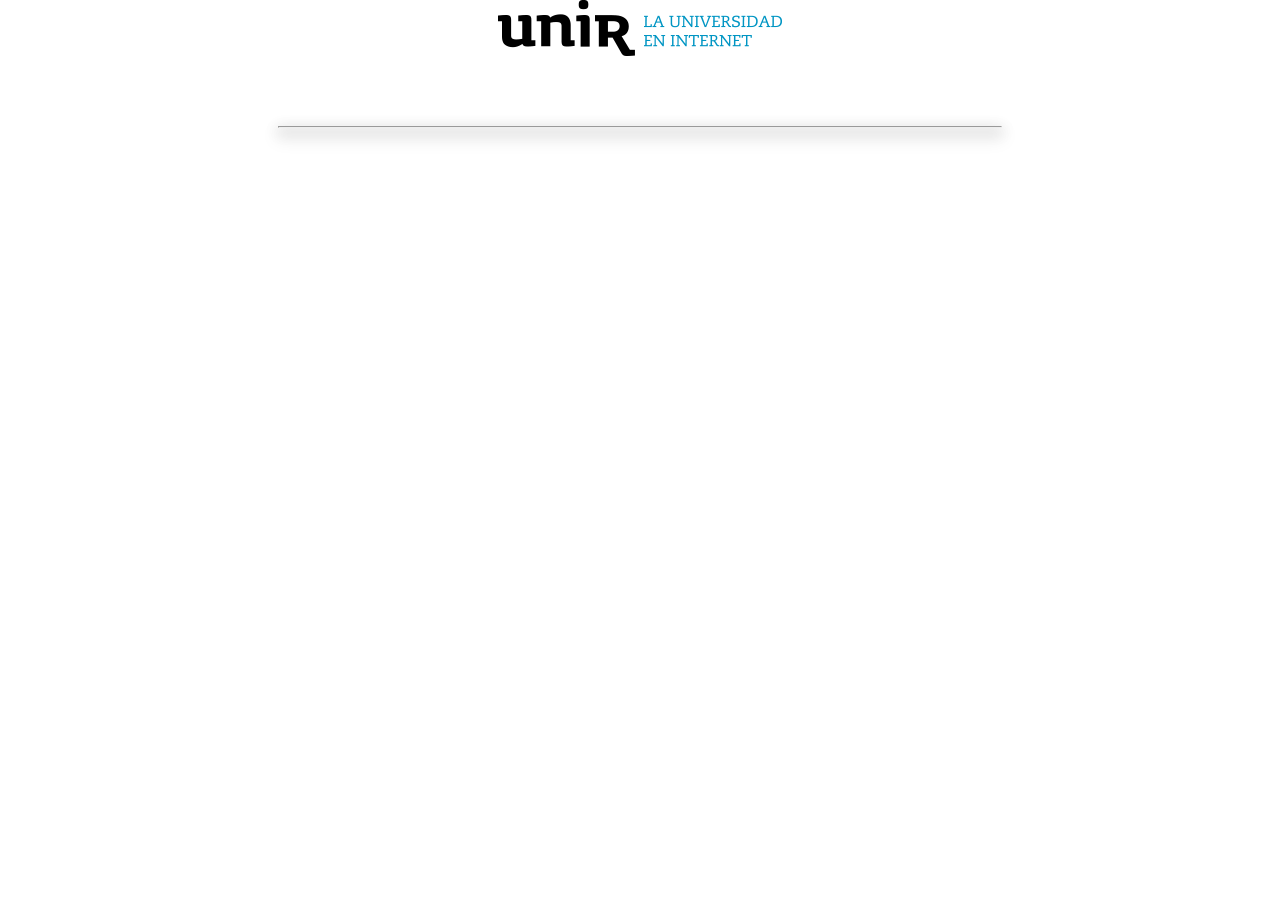
<file: Index.html>
<!DOCTYPE html>
<html>
  <head>
    <link href="https://fonts.googleapis.com/icon?family=Material+Icons" rel="stylesheet">
    <link href='https://fonts.googleapis.com/css?family=Lobster' rel='stylesheet' type='text/css'>
    <link href='https://fonts.googleapis.com/css?family=Rajdhani' rel='stylesheet' type='text/css'>
    <link rel="stylesheet" href="https://cdnjs.cloudflare.com/ajax/libs/materialize/1.0.0/css/materialize.min.css">
    <link rel="stylesheet" href="Css/Style.css">
    <meta name="viewport" content="width=device-width, initial-scale=1.0"/>
    <meta charset="UTF-8">
  </head>

  <body>
    <header>
        <div class="container"><a href="#" data-target="nav-mobile" class="top-nav sidenav-trigger waves-effect waves-light circle hide-on-large-only"><i class="material-icons">menu</i></a></div>
        <ul id="nav-mobile" class="sidenav sidenav-fixed backgroundlateral">
        </ul>
         
      </header>

      <main>     
         
        <div class="container">
            <div class="row center ">
                <div class="col s12 imgenCentro ">
                  <img class="responsive-img"  src="Images/logo.png">
                </div>
            </div>
          <div class="row center">
            <div class="col s12 m10 offset-m1">
              <h1 id="materia"></h1>
              <hr class="z-depth-3">
            </div>
            
            <div class="col s12 m8 offset-m2">
              <h4 id="nombreDocente"></h4>
            </div>
          </div>
          
          <br>

        </div>
       

      

    </main>
    <script
    src="https://code.jquery.com/jquery-3.5.1.min.js"
    integrity="sha256-9/aliU8dGd2tb6OSsuzixeV4y/faTqgFtohetphbbj0="
    crossorigin="anonymous"></script>
    <script src="https://cdnjs.cloudflare.com/ajax/libs/materialize/1.0.0/js/materialize.min.js"></script>
    <script src="https://d3js.org/d3.v5.min.js"></script>
    <script src="Scripts/variables.js"></script>
    <script src="Scripts/paginas.js"></script>
    <script src="Scripts/menu.js"></script>
    <script>
        var _nombreCurso ,_docente,_alumno;
        FncCargaVariables();
        FncCreaMenu('nav-mobile');
        FncInicioPagIndex();
        
        $(document).ready(function(){
            $('.materialboxed').materialbox();
            $('.collapsible').collapsible();
            $('.sidenav').sidenav();
        });
    </script>
  </body>
</html>
</file>
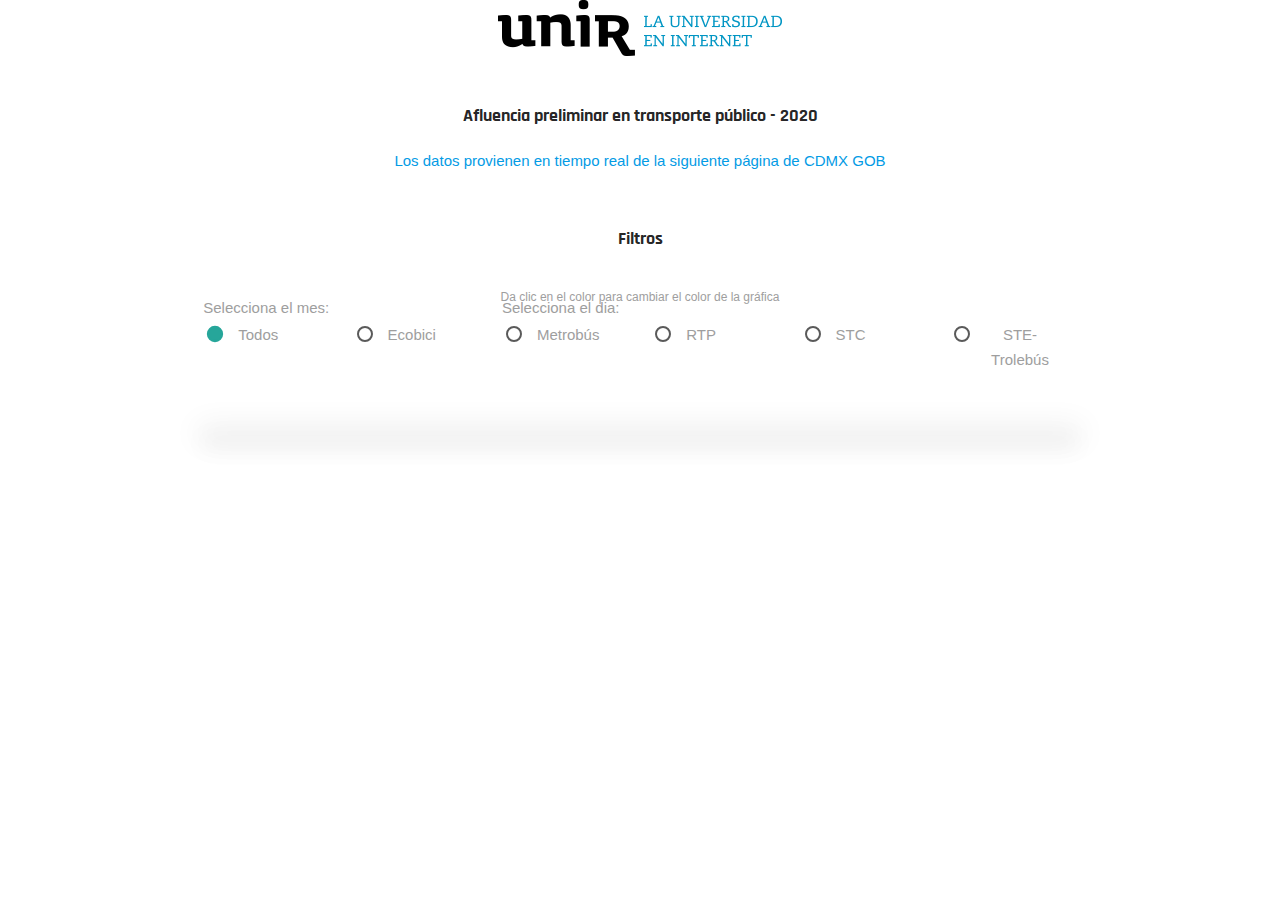
<file: Grafica2.html>
<!DOCTYPE html>
<html>
  <head>
    <link href="https://fonts.googleapis.com/icon?family=Material+Icons" rel="stylesheet">
    <link href='https://fonts.googleapis.com/css?family=Lobster' rel='stylesheet' type='text/css'>
    <link href='https://fonts.googleapis.com/css?family=Rajdhani' rel='stylesheet' type='text/css'>
    <link rel="stylesheet" href="https://cdnjs.cloudflare.com/ajax/libs/materialize/1.0.0/css/materialize.min.css">
    <link rel="stylesheet" href="Css/Style.css">
    <meta name="viewport" content="width=device-width, initial-scale=1.0"/>
    <meta charset="UTF-8">
    <style>
      .spanColor{
        width: 20px; 
        height: 20px; 
        border-radius: 5px; 
        border: gray; 
        margin-top: 15px;
        margin-left: 5px;
      }
      .divColor{
     display:-webkit-box;
  display:-webkit-flex;
  display:-ms-flexbox;
  display:flex;
    }
    svg{ 
      margin: auto;
    }
      #button{
        cursor: pointer;
      }
      .graphe_container{
       -moz-transform-origin: 160px 160px;
        -ms-transform-origin:  160px 160px;
        -o-transform-origin: 160px 160px;
        -webkit-transform-origin:  160px 160px;
        transform-origin: 160px 160px;
      }
      rect,circle{
        user-select: none;
        -webkit-user-select:none;
        -moz-user-select:none;
      }
    </style>
  </head>

  <body>
    <header>
        <div class="container"><a href="#" data-target="nav-mobile" class="top-nav sidenav-trigger waves-effect waves-light circle hide-on-large-only"><i class="material-icons">menu</i></a></div>
        <ul id="nav-mobile" class="sidenav sidenav-fixed backgroundlateral">
        </ul>
         
      </header>

      <main>     
         
        <div class="container">
            <div class="row center ">
                <div class="col s12 imgenCentro ">
                  <img class="responsive-img"  src="Images/logo.png">
                  <h1 class="titulo">Afluencia preliminar en transporte público - 2020</h1>
                  <a href="https://datos.cdmx.gob.mx/explore/dataset/afluencia-preliminar-en-transporte-publico">Los datos provienen en tiempo real de la siguiente página de CDMX GOB</a>
                </div>
            </div>
          <div class="row center">
            <div class="col s12">
                <h2 class="titulo">Filtros</h2>
            </div>
            <div class="col s4 m4 l4">
                <div class="input-field">
                    <select id="ddlMes" >
                      <option value="03" selected>Marzo</option>
                      <option value="04">Abril</option>
                      <option value="05">Mayo</option>
                      <option value="06">Junio</option>
                      <option value="07">Julio</option>
                      <option value="08">Agosto</option>
                      <option value="09">Septiembre</option>
                      <option value="10">Obtubre</option>
                      <option value="11">Noviembre</option>
                      <option value="12">Diciembre</option>
                    </select>
                    <label>Selecciona el mes:</label>
                  </div>
            </div>
            <div class="col s4 m4 l4">
                <div class="input-field">
                    <select id="ddlDia" >
                    </select>
                    <label>Selecciona el dia:</label>
                  </div>
            </div>
            
            <div class="col s12 m12 l12">
              <label>Da clic en el color para cambiar el color de la gráfica</label>
            </div>
            <div class="col s12 m12 l12">
              <div class="row">
                
            <div class="col s6 m2 l2" style="display:flex">
                <p>
                    <label>
                      <input id="Todos" class="rbfiltro" name="group1" type="radio" value="Todos" checked />
                      <span>Todos</span>
                    </label>
                    
                  </p>
            </div>
            <div class="col s6 m2 l2" style="display:flex">
                <p>
                    <label>
                      <input id="checkEcobici" class="rbfiltro" name="group1" value="Ecobici"  type="radio" />
                      <span>Ecobici</span>
                    </label>
                    <div id="checkEcobiciColor" class="spanColor" ></div>
                  </p>
            </div>
            <div class="col s6 m2 l2"  style="display:flex">
                <p>
                    <label>
                      <input id="checkMetrobus" class="rbfiltro" name="group1" value="Metrobús"  type="radio" />
                      <span>Metrobús</span>
                    </label>
                    <div id="checkMetrobusColor" class="spanColor" ></div>
                  </p>
            </div>
            <div class="col s6 m2 l2" style="display:flex">
                <p>
                    <label>
                      <input id="checkRTP" class="rbfiltro" name="group1" type="radio" value="RTP" />
                      <span>RTP</span>
                    </label>
                    <div id="checkRTPColor" class="spanColor" ></div>
                  </p>
            </div>
            <div class="col s6 m2 l2"  style="display:flex">
                <p>
                    <label>
                      <input id="checkSTC" class="rbfiltro" name="group1"  type="radio" value="STC" />
                      <span>STC</span>
                    </label>
                    <div id="checkSTCColor" class="spanColor" ></div>
                  </p>
            </div>
            <div class="col s6 m2 l2"  style="display:flex">
                <p>
                    <label>
                      <input id="checkSTE" class="rbfiltro" name="group1"  type="radio" value="STE-Trolebús" />
                      <span>STE-Trolebús</span>
                    </label>
                    <div id="checkSTEColor" class="spanColor" ></div>
                  </p>
            </div>
            
          </div>
          </div>
        </div>
          <div class="row center">
              <div class="col s12 m12 l12">
                <div id="grafica" class="grafica z-depth-4"></div>
              </div>
          </div>
        </div>
        

        <div id="modal1" class="modal">
          <div class="modal-content">
            <h6 id="titulocolor">Elige un color a tu gráfica</h4>
              <a href="https://bl.ocks.org/adnenre/8fae80314887a4554db99268c1d7041e">Implementación de paleta svg por Adnen rebai’s...</a>
              <input type="hidden" id="hdvalor">
            <div id="colorPicker" class="divColor"></div>
          </div>
        </div>

    </main>
    <script
    src="https://code.jquery.com/jquery-3.5.1.min.js"
    integrity="sha256-9/aliU8dGd2tb6OSsuzixeV4y/faTqgFtohetphbbj0="
    crossorigin="anonymous"></script>
    <script src="https://cdnjs.cloudflare.com/ajax/libs/materialize/1.0.0/js/materialize.min.js"></script>
    
    <script src="https://d3js.org/d3.v4.js"></script>
    <script src="Scripts/variables.js"></script>
    <script src="Scripts/paginas.js"></script>
    <script src="Scripts/menu.js"></script>
    <script>
      $('.spanColor').click(function(){
        $('#modal1').modal();
        var nombreid= this.id;
        var check = nombreid.replace('Color','');
        var valor =$('#'+  check).val();
        $('#hdvalor').text(valor);
        $('#titulocolor').text('Elige un color para tus barras de '+ valor);
        draw_palet();
        open_palet();
        $('#modal1').modal('open');
      });
      function FncmuestraColor()
      {
        $('#checkEcobiciColor').attr('style',  'background-color:' + arrayOrganismo.find( org => org.organismo === 'Ecobici').color);
        $('#checkMetrobusColor').attr('style',  'background-color:' + arrayOrganismo.find( org => org.organismo === 'Metrobús').color);
        $('#checkRTPColor').attr('style',  'background-color:' + arrayOrganismo.find( org => org.organismo === 'RTP').color);
        $('#checkSTCColor').attr('style',  'background-color:' + arrayOrganismo.find( org => org.organismo === 'STC').color);
        $('#checkSTEColor').attr('style',  'background-color:' + arrayOrganismo.find( org => org.organismo === 'STE-Trolebús').color);
      }
        var _nombreCurso ,_docente,_alumno;
        FncCargaVariables();
        FncCreaMenu('nav-mobile');
        const arrayOrganismo = [{organismo: 'Ecobici', color:'#88cc44'}, 
        {organismo: 'Metrobús', color:'#1199ff'},
        {organismo: 'RTP', color:'#ff9900'},
        {organismo: 'STC', color:'#ff4422'},
        {organismo: 'STE-Trolebús', color:'#999999'}];
        var ancho = +d3.select(".grafica").style('width').slice(0,-2);
          var alto = +d3.select(".grafica").style('height').slice(0,-2);
          
          var margin = {top: 30, right: 30, bottom: 70, left: 60},
          width = ancho - margin.left - margin.right,
          height = 600 - margin.top - margin.bottom;
          
          var svg = d3.select("#grafica")
            .append("svg")
              .attr("width", width + margin.left + margin.right)
              .attr("height", height + margin.top + margin.bottom)
            .append("g")
              .attr("transform",
                    "translate(" + margin.left + "," + margin.top + ")");
            // Initialize the X axis
var x = d3.scaleBand()
  .range([ 0, width ])
  .padding(0.2);
var xAxis = svg.append("g")
  .attr("transform", "translate(0," + height + ")")

// Initialize the Y axis
var y = d3.scaleLinear()
  .range([ height, 0]);
var yAxis = svg.append("g")
  .attr("class", "myYaxis")

  $('#ddlMes').change( function(){
              BuscarDatos();
            });
  $('#ddlDia').change( function(){
              BuscarDatos();
            });
        $(document).ready(function(){
            $('.materialboxed').materialbox();
            $('.collapsible').collapsible();
            $('select').formSelect();
            FncCargaDias();
            $('.sidenav').sidenav();
            BuscarDatos();
            FncmuestraColor();

        });
        function FncCargaDias()
        {
            var mesint = parseInt($('#ddlMes').val());
            var fecha = new Date(2020, mesint,1);
            d = new Date(fecha - 1);
            FncAgregaOption(d.getDate());
        }
        $('#ddlMes').on('change', function(){
            FncCargaDias();
        });
        function FncAgregaOption(diamax)
        {
            $('#ddlDia').html('');
            var i;
            for (i = 1; i <= diamax; i++) {
                if (i < 10)
                    $('#ddlDia').append('<option value="0'+ i +'">' + i + '</option>');
                else
                    $('#ddlDia').append('<option value="'+ i +'">' + i + '</option>');
            }
            $('select').formSelect();  
            
        }
        $('#btnbuscar').click(function(){
            BuscarDatos();
        });
        var datos;
        function BuscarDatos(){
            var mes = $('#ddlMes').val();
            var dia = $('#ddlDia').val();
            var urlDatos = "https://datos.cdmx.gob.mx/api/records/1.0/search/?dataset=afluencia-preliminar-en-transporte-publico&q=&rows=1000&facet=fecha&facet=mes&facet=organismo&facet=dia_mes_&refine.mes=2020-"+ mes +"&refine.dia_mes_=" + dia;
            d3.json(urlDatos, function(error, data){
                if(error)
                    {
                        return console.error(error);
                    }
                    datos= data.records;
                    render(data.records);
            });
        }
        function render(data){
              x.domain(data.map(function(d){ return d.fields.organismo + '-' + d.fields.linea_servicio }))
                xAxis.call(d3.axisBottom(x))
                .selectAll("text")
                  .attr("transform", "translate(-10,0)rotate(-45)")
                  .style("text-anchor", "end");

                y.domain([0, d3.max(data, function(d) { return d.fields.afluencia_total_cifras_preliminares; }) ]);
                yAxis.transition().duration(1000).call(d3.axisLeft(y));


            
               var barras= svg.selectAll("rect")
                .data(data);
              barras  
                .enter()
                .append("rect")
                .merge(barras)
                .transition() 
                .duration(500)
                  .attr("x", function(d){ return x(d.fields.organismo + '-' + d.fields.linea_servicio) })
                  .attr("y", function(d){ return y(d.fields.afluencia_total_cifras_preliminares) })
                  .attr("width", x.bandwidth())
                  .attr("height", function(d) { return height - y(d.fields.afluencia_total_cifras_preliminares); })
                  .attr("fill", function(d){  
                  if (arrayOrganismo.find( org => org.organismo === d.fields.organismo)=== undefined){
                    return "#69b3a2"
                  }
                  return arrayOrganismo.find( org => org.organismo === d.fields.organismo).color })
            barras
                  .exit()
                  .remove();
                  $('.tooltipped').tooltip(); 
               
             
              // Bars
               
        }
        function filtros(){
            var selected= $('input:radio[name=group1]:checked').val();
            

            var d= datos.filter(function(d,i){
                if (selected== "Todos")
                    return datos;   

                return d.fields.organismo == selected;
                })
            render(d)
        }
        $('.rbfiltro').click(function(){
            filtros();
        });
      
///////Palet
var svg2 = d3.select('#colorPicker').append('svg')
                            .attr('width',320)
                            .attr('height',600);

 var x1 = 160,
     y1 = 150;  
     var c_color ;
     var color_is_choosed = false;
     var colors = [
     '#ff4422','#ee1166' ,'#9911bb' ,'#6633bb' ,'#3344bb' ,'#1199ff','#00aaff',
     '#00bbdd','#009988','#44bb44','#88cc44','#ccdd22','#ffee11','#ffcc00','#ff9900','#ff5500',
     '#775544','#999999','#828080','#444'];
      var palet= d3.select('#colorPicker').select('svg');

function deg_color(color){
  
  return d_color = [
     d3.hsl(color).darker(0.5),
     d3.hsl(color).darker(0.3),
     color,
     d3.hsl(color).brighter(0.5),
     d3.hsl(color).brighter(1)
   ]

}
 function draw_palet(){

    
    var palet_container = d3.select('#colorPicker').select('svg').append('g').attr('id','palet_container');

     for(var i= 0; i<colors.length;i++){

      palet_container.append('g')
                     .attr('id','graphe_container'+i)
                     .attr('data-color',colors[i])
                     .attr('class','graphe_container');
      

      drawRect('#graphe_container'+i,x1,y1,5,5,145,20,'#fff','#ccc');                                  
      drawRect('#graphe_container'+i,x1+25,y1,4,4,20,20,deg_color(colors[i])[0],'','','color_rect color_rect0');
      drawRect('#graphe_container'+i,x1+50,y1,4,4,20,20,deg_color(colors[i])[1],'','','color_rect color_rect1'); 
      drawRect('#graphe_container'+i,x1+75,y1,4,4,20,20,deg_color(colors[i])[2],'','','color_rect color_rect2'); 
      drawRect('#graphe_container'+i,x1+100,y1,4,4,20,20,deg_color(colors[i])[3],'','','color_rect color_rect3');
      drawRect('#graphe_container'+i,x1+125,y1,4,4,20,20,deg_color(colors[i])[4],'','','color_rect color_rect4');
        
                    
     }
     drawButton();
      d3.selectAll('.color_rect').on('mouseover',mouseover);
      d3.selectAll('.color_rect').on('click',mouseClick);
 }          

 function mouseover(){
    var el = d3.select(this);
    var s_color = el.attr('fill');
                               
    setColor('#show_circle',s_color );
    d3.select('#color_code').text(s_color).attr('fill',s_color).attr('stroke',s_color); 
}
 function mouseClick(){
  
       p_color =d3.select(this.parentNode).attr('data-color');
       /*
       d3.select('#button_show_color').attr('fill',p_color);

       c_color= d3.select(this).attr('fill');
       choosed_palet.addColor(c_color);
       */
       var valor =$('#hdvalor').text();
       var itemarray =arrayOrganismo.find( org => org.organismo === valor);
       itemarray.color = p_color;
       FncmuestraColor();
       filtros();
       $('#modal1').modal('close');

}  

 function setColor(el,color){

    d3.select(el).transition().duration('200').attr('fill',color);
 }
 function drawGrapheText(x,y,id=null,value,s_color){
   var graphe = d3.select('#colorPicker').select('svg').append('g').attr('id','text_graphe');
  
        graphe.append('text')
              .attr('id',id)
              .attr('x',x)
              .attr('y',y)
              .attr('stroke',s_color)
              .text(value);
        graphe.append('line')
              .attr('x1',x)
              .attr('y1',y+5)
              .attr('x2',x-20)
              .attr('stroke',s_color)
              .attr('y2',y+20);
       graphe.append('line')
              .attr('x1',x)
              .attr('y1',y+5)
              .attr('x2',x+50)
              .attr('stroke',s_color)
              .attr('y2',y+5);
 }



 function drawCircle(container,x,y,r,color=null,id=null){
     
    
   var ele = d3.select('#colorPicker').select('svg').append('g');
   
   ele.append('circle')
             .attr('fill',color)
             .attr('id',id)
             .attr('cx',x)
             .attr('cy',y)
             .attr('stroke','#ccc')
             .attr('r',r);
  };

   function drawRect(container,x,y,rx,ry,width,height,color=null,stroke=null,id=null,classed=null){
     var ele;
      if(container == 'rect'){
        ele = d3.select('#colorPicker').select('svg').append('g');
      }else{
        ele = d3.select('#colorPicker').select('svg').select(container);
      }
      ele.append('rect') 
               .attr('id',id)
               .attr('class',classed)
               .attr('fill',color)
               .attr('stroke',stroke)
               .attr('x',x)
               .attr('y',y)
               .attr('rx',rx)
               .attr('ry',ry)
               .attr('width',width)
               .attr('height',height);
  }
  function drawButton(){

         
        drawCircle('svg',x1,y1+10,15,colors[colors.length-1],id="button_show_color");
         drawCircle('svg',x1,y1+10,10,'orange');
         drawCircle('svg',x1,y1+10,9,'white',id="button");
         d3.select('#button').on('click',buttonClicked);
  }

function buttonClicked(){
          // toggle_color('#button');
           toggle_palet();
           toggle_cirle();
           toggle_text_graphe();
           show_choosed_bar();
     };




function show_choosed_bar(){
  var last_g= colors.length-1;
  var last_color = colors[colors.length-1];
   var p_color = d3.select('#button_show_color').attr('fill');
   
    if( palet.attr('data-palet')=='on'){
      d3.selectAll('#graphe_container'+last_g).attr('data-color',last_color);
         for(var i = 0; i < 5;i++){
         
         d3.selectAll('#graphe_container'+last_g+'>.color_rect'+i).attr('fill',deg_color(last_color)[i]);
         
       }
    }else{
       d3.selectAll('#graphe_container'+last_g).attr('data-color',deg_color(p_color)[2]);
       for(var i = 0; i < 5;i++){
        d3.selectAll('#graphe_container'+last_g+'>.color_rect'+i).attr('fill',deg_color(p_color)[i]);
      }
    }
  
  
}

function toggle_color(el){
        var element = d3.select(el);
        var color = d3.select(el).attr('fill');
        if(color == 'white'){
         element.attr('fill','orange');
        }else{
          element.attr('fill','white');
        }
}

 drawCircle('circle',x1,y1+230,50,'#ccc',id='show_circle');
 drawGrapheText(x1+70,y1+200,'color_code','#cccccc','#ccc');

function toggle_cirle(){
 
       var palet= d3.select('#colorPicker').select('svg'),
       circle = d3.select('#show_circle');

     if( palet.attr('data-palet')=='on'){
          circle.transition().duration(500).attr('r',50).attr("transform", "translate(0,0)");;
     }else{
          circle.transition().duration(500).attr('r',100).attr("transform", "translate(0," + -75 + ")");
     }
}
function toggle_text_graphe(){
 
       var palet= d3.select('#colorPicker').select('svg'),
       text_graphe = d3.select('#text_graphe');

     if( palet.attr('data-palet')=='on'){
         text_graphe.transition().duration(500).attr("transform", "translate(0,0)");
     }else{
         text_graphe.transition().duration(500).attr("transform", "translate(0," + -150 + ")");
     }
}
function open_palet(){
  var step= 18;
    d3.select('#colorPicker').select('svg').attr('data-palet','on');
   
     for(var i = 0; i <colors.length ;i++){
       d3.select('#graphe_container'+i)
       .transition()
      .duration(500).attr("transform", 'rotate('+i*step+' )');
    }

}
function close_palet(){

 var el =d3.selectAll('.graphe_container');
     
      el.transition()
      .duration(500)
      .attr("transform", 'rotate('+-90+')' );
 
       
}
function toggle_palet(){
    
     if( palet.attr('data-palet')=='on'){
         close_palet();
          
         palet.attr('data-palet','off');
     }else{
         open_palet();
         palet.attr('data-palet','on');
     }
}




    </script>
  </body>
</html>
</file>
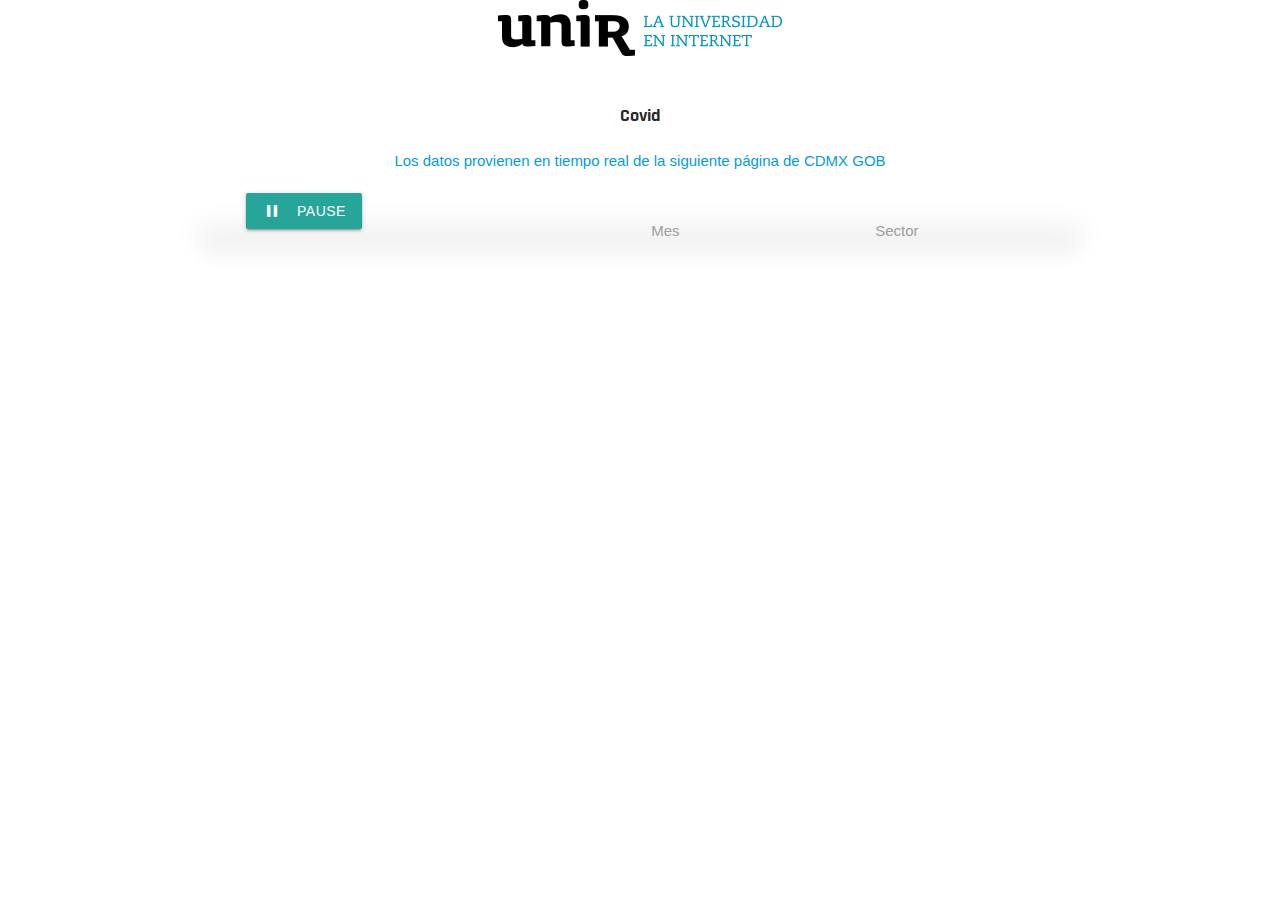
<file: Grafica3.html>
<!DOCTYPE html>
<html>
  <head>
    <link href="https://fonts.googleapis.com/icon?family=Material+Icons" rel="stylesheet">
    <link href='https://fonts.googleapis.com/css?family=Lobster' rel='stylesheet' type='text/css'>
    <link href='https://fonts.googleapis.com/css?family=Rajdhani' rel='stylesheet' type='text/css'>
    <link rel="stylesheet" href="https://cdnjs.cloudflare.com/ajax/libs/materialize/1.0.0/css/materialize.min.css">
    <link rel="stylesheet" href="Css/Style.css">
    <meta name="viewport" content="width=device-width, initial-scale=1.0"/>
    <meta charset="UTF-8">
    <style>
      .spanColor{
        width: 20px; 
        height: 20px; 
        border-radius: 5px; 
        border: gray; 
        margin-top: 15px;
        margin-left: 5px;
      }
      .divColor{
     display:-webkit-box;
  display:-webkit-flex;
  display:-ms-flexbox;
  display:flex;
    }
    svg{ 
      margin: auto;
    }
      #button{
        cursor: pointer;
      }
      .graphe_container{
       -moz-transform-origin: 160px 160px;
        -ms-transform-origin:  160px 160px;
        -o-transform-origin: 160px 160px;
        -webkit-transform-origin:  160px 160px;
        transform-origin: 160px 160px;
      }
      rect,circle{
        user-select: none;
        -webkit-user-select:none;
        -moz-user-select:none;
      }
    </style>
  </head>

  <body>
    <header>
        <div class="container"><a href="#" data-target="nav-mobile" class="top-nav sidenav-trigger waves-effect waves-light circle hide-on-large-only"><i class="material-icons">menu</i></a></div>
        <ul id="nav-mobile" class="sidenav sidenav-fixed backgroundlateral">
        </ul>
         
      </header>

      <main>     
         
        <div class="container">
            <div class="row center ">
                <div class="col s12 imgenCentro ">
                  <img class="responsive-img"  src="Images/logo.png">
                  <h1 class="titulo">Covid</h1>
                  <a href="https://datos.cdmx.gob.mx/api/records/1.0/analyze/?refine.entidad=CIUDAD+DE+MEXICO&timezone=America%2FMexico_City&dataset=base-covid-sinave&x=fecinisi.year&x=fecinisi.month&x=fecinisi.day&x=sector&sort=x.fecinisi.year,x.fecinisi.month,x.fecinisi.day,x.sector&maxpoints=&y.serie1-1.expr=cvelocal&y.serie1-1.func=COUNT&y.serie1-1.cumulative=false&y.serie1-2.expr=edad&y.serie1-2.func=AVG&y.serie1-2.cumulative=false&y.serie1-3.expr=mesesemb&y.serie1-3.func=AVG&y.serie1-3.cumulative=false&lang=es">Los datos provienen en tiempo real de la siguiente página de CDMX GOB</a>
                </div>
            </div>
          <div class="row center">
            <div class="col s3 m3 l3">
              <a id="btnpause" class="waves-effect waves-light btn"><i class="material-icons left">pause</i>Pause</a>
              <a id="btnplay" style="display: none;" class="waves-effect waves-light btn"><i class="material-icons left">play_arrow</i>Play</a>
            </div>
            <div  class="col s3 m3 l3">
              <div id="slider-container">
                <span id="year-slider"></span>
              </div>
            </div>
            <div class="input-field col s3 m3 l3">
              <select id="ddlMes">
                <option value="1">Enero</option>
                <option value="2">Febrero</option>
                <option value="3">Marzo</option>
                <option value="4">Abril</option>
                <option value="5">Mayo</option>
                <option value="6">Junio</option>
                <option value="7">Julio</option>
              </select>
              <label>Mes</label>
            </div>
            <div class="input-field col s3 m3 l3">
              <select id="ddlSector">
               
              </select>
              <label>Sector</label>
            </div>
              <div class="col s12 m12 l12">
                <div id="grafica" class="grafica z-depth-4"></div>
              </div>
          </div>
        </div>
        


    </main>
    <script
    src="https://code.jquery.com/jquery-3.5.1.min.js"
    integrity="sha256-9/aliU8dGd2tb6OSsuzixeV4y/faTqgFtohetphbbj0="
    crossorigin="anonymous"></script>
    <script src="https://cdnjs.cloudflare.com/ajax/libs/materialize/1.0.0/js/materialize.min.js"></script>
    
    <script src="https://d3js.org/d3.v4.js"></script>
    <script src="Scripts/variables.js"></script>
    <script src="Scripts/paginas.js"></script>
    <script src="Scripts/menu.js"></script>
    <script src="Scripts/d3-simple-slider.js"></script>
    <script>
      $('#btnpause').click(function(){
        pausa= true;
        $('#btnpause').hide();
        $('#btnplay').show();
      });
      $('#btnplay').click(function(){
        pausa= false;
        $('#btnpause').show();
        $('#btnplay').hide();
      });
      
        var _nombreCurso ,_docente,_alumno;
        FncCargaVariables();
        FncCreaMenu('nav-mobile');
        var ancho = +d3.select(".grafica").style('width').slice(0,-2);
        var alto = ancho * 9 / 16
        var iDia = 1
        yearSlider = d3.select('#year-slider')
          var margin = {top: 20, right: 20, bottom: 20, left: 20}
          width = ancho - margin.left - margin.right,
          height = alto - margin.top - margin.bottom;
          var interval;
          rangoNombre  = ['CRUZ ROJA','ESTATAL','PRIVADA','PEMEX','SSA','SEDENA','IMSS','ISSSTE']
          rangoColor   = ['#88cc44','#1199ff','#ff9900','#ff4422','#999999','#C0C0C0','#FF5733','#1B3982']
          $('#ddlSector').append('<option value="Todos">Todos</option>');
          rangoNombre.forEach((d)=>{
            $('#ddlSector').append('<option value="'+ d +'">'+ d +'</option>');
          })
          $('select').formSelect();  
          arrRango = d3.scaleOrdinal()
                        .domain(rangoNombre)
                        .range(rangoColor)

          var svg = d3.select("#grafica")
            .append("svg")
            .attr("width", ancho )
              .attr("height", alto)
            /*
              .attr("width", width + margin.left + margin.right)
              .attr("height", height + margin.top + margin.bottom)
              */
            
          var g= svg.append("g")
              .attr("width", width)
              .attr("height", height)
              .attr("transform",
                    "translate(" + margin.left + "," + margin.top + ")");

fechaMuestra = g.append('text')
               .attr('x', width /2)
               .attr('y', height /2)
               .attr('text-anchor', 'middle')
               .attr('font-size','30px')

            leyendaWidth = 120
            leyendaHeight = 160

            ancholeyenda = ancho -margin.right -leyendaWidth;
            altoleyenda = alto -margin.top -leyendaHeight;
            leyenda = svg.append('g')
                        .attr('transform','translate('+ ancholeyenda +','+ margin.top +')')
            
            leyenda.append('rect')
            .attr("width", leyendaWidth)
              .attr("height", leyendaHeight)
              .attr("x", 0)
              .attr("y", 0 )
              .attr("fill", '#CCCCCC')

ancho_slider= d3.select('#slider-container')
                .style('width').slice(0,-2)

slider = d3.sliderHorizontal()
          .step(1)
          .ticks(5)
          .width(ancho_slider- 100)
          .displayValue(true)

              rangoNombre.forEach((c,i) =>{
                  distRen = 20 * i;
                  ren = leyenda.append('g')
                        .attr('transform','translate(0,'+ distRen +')')
                  ren.append('rect')
                      .attr('x', 5)
                      .attr('y', 0)
                      .attr('width', 10)
                      .attr('height', 10)
                      .attr('fill', arrRango(c))

                  ren.append('text')
                      .attr('x', 20)
                      .attr('y', 10)
                      .attr('text-anchor','start')
                      .attr('text-transform','capitalize')
                      .text(c)
              })


        xGroup = g.append('g')
                .attr("transform",'translate(0,' + height +')')
        yGroup = g.append('g')
                //.attr("transform",'translate(0,' + width +')')
        $(document).ready(function(){
            $('.materialboxed').materialbox();
            $('.collapsible').collapsible();
            $('select').formSelect();
            $('.sidenav').sidenav();
            BuscarDatos();

        });
        
        y = d3.scaleLinear()
        x = d3.scaleLinear()
        r = d3.scaleLinear()

        g.append("text")             
          .attr("transform",
                "translate(" + (width/2) + " ," + 
                              (height - margin.top) + ")")
          .style("text-anchor", "middle")
          .text("Promedio de edad");

          g.append("text")
          .attr("transform", "rotate(-90)")
          .attr("y", 0 + margin.left)
          .attr("x",0 - (height / 2))
          .attr("dy", "1em")
          .style("text-anchor", "middle")
          .text("# Mujeres embarazadas");     

        sliderdia = yearSlider.append('svg');

        var datos;
        var datosTodos;
        var indexDia = 1;
        var valorMes = parseInt($('#ddlMes').val());
        var date = new Date(2020,valorMes,1);
        ActualizaSlider()
        
        var pausa = false;
        
        function ActualizaSlider(){
          var fechaMax = new Date(2020,valorMes,1);
        fechaMax.setDate(fechaMax.getDate() - indexDia);

          yearSlider
        .attr('min', 1)
        .attr('max', fechaMax.getDate())
    yearSlider.node().value = 1

    slider
        .min(1)
        .max(fechaMax.getDate())
    sliderdia
        .attr('width', ancho_slider-20)
        .attr('height', 50)
        .merge(sliderdia)
        .append('g')
        //.attr('transform', 'translate(1'. 30)')
        .call(slider)
        

        sliderdia.exit()
                .remove()
        }


        $('#ddlMes').change(function(){
          
            date = new Date(2020,valorMes + 1,1);
            valorMes = parseInt($('#ddlMes').val());
            ActualizaSlider()
        });
        function Step(data)
        {
                      date.setDate(date.getDate() + indexDia);
                      //date.setMonth(date.getMonth()+indexDia)
                      var mes = date.getMonth()
                      if (mes > valorMes)
                      {
                        date = new Date(2020,valorMes,1);
                         mes = date.getMonth()
                      }
                      var dia = date.getDate()
                      iDia = dia;
                      var anio =  date.getFullYear()
                      if ($('#ddlSector').val() != "Todos"){
                        data =data.filter(function(d,i){
                    return d.x.sector == $('#ddlSector').val();
                      })}
                    datos =data.filter(function(d,i){
                    return d.x.fecinisi.year == anio && d.x.fecinisi.month == mes && d.x.fecinisi.day == dia;
                    console.log(datos)
               
            })

            y 
                    .domain([0 ,
                    d3.max(datos,(d) => d["serie1-3"] )])
                .range([height,0])
            x 
                .domain([d3.min(datos,(d) => d["serie1-2"] ),
                d3.max(datos,(d) => d["serie1-2"] )])
                .range([0 ,width ])
            r 
                .domain([d3.min(datos,(d) => d["serie1-1"] ),
                d3.max(datos,(d) => d["serie1-1"] )])
                .range([30,70])

              
                    render(datos, anio, mes, dia);
                    //render(datos, anio, mes);
        }
        var maxMes;
        function BuscarDatos(){
            var urlDatos = "https://datos.cdmx.gob.mx/api/records/1.0/analyze/?refine.entidad=CIUDAD+DE+MEXICO&timezone=America%2FMexico_City&dataset=base-covid-sinave&x=fecinisi.year&x=fecinisi.month&x=fecinisi.day&x=sector&sort=x.fecinisi.year,x.fecinisi.month,x.fecinisi.day,x.sector&maxpoints=&y.serie1-1.expr=cvelocal&y.serie1-1.func=COUNT&y.serie1-1.cumulative=false&y.serie1-2.expr=edad&y.serie1-2.func=AVG&y.serie1-2.cumulative=false&y.serie1-3.expr=mesesemb&y.serie1-3.func=AVG&y.serie1-3.cumulative=false&lang=es";
            d3.json(urlDatos, function(error, data){
                
              datosTodos = data;
                    maxMes = d3.max(data,(d) => d.x.fecinisi.month)
                    interval= d3.interval((d) => {
                      if (!pausa){
                      Step(data)
                      }
                  },2000)
            })
        }
        function render(data , anio , mes , dia){
          //function render(data , anio , mes ){
            fechaMuestra.text(anio + '/' + mes + '/' + dia)
            //fechaMuestra.text(anio + '-' + mes)
            
            console.log(data)
            
            xAxisCall = d3.axisBottom(x)
            xGroup.call(xAxisCall)
            yAxisCall = d3.axisLeft(y)
            yGroup.call(yAxisCall)

             puntos = g.selectAll('circle')
                      .data(data)

             puntos
                  .enter()
                  .append('circle')  
                  .merge(puntos)
                  .transition()
                  .attr('cx', function(f){ return x(f["serie1-2"]) })
                  .attr('cy', function(f){ return y(f["serie1-3"])  })
                  .attr('r', function(f){ return r(f["serie1-1"]) })
                  .attr('fill', (f) => arrRango(f.x.sector))
                  .attr('fill-opacity', 0.5)
                  .attr('stroke','black')
            puntos.exit()
                  .remove()
        }
       
      
///////Palet
var svg2 = d3.select('#colorPicker').append('svg')
                            .attr('width',320)
                            .attr('height',600);

 var x1 = 160,
     y1 = 150;  
     var c_color ;
     var color_is_choosed = false;
     var colors = [
     '#ff4422','#ee1166' ,'#9911bb' ,'#6633bb' ,'#3344bb' ,'#1199ff','#00aaff',
     '#00bbdd','#009988','#44bb44','#88cc44','#ccdd22','#ffee11','#ffcc00','#ff9900','#ff5500',
     '#775544','#999999','#828080','#444'];
      var palet= d3.select('#colorPicker').select('svg');

function deg_color(color){
  
  return d_color = [
     d3.hsl(color).darker(0.5),
     d3.hsl(color).darker(0.3),
     color,
     d3.hsl(color).brighter(0.5),
     d3.hsl(color).brighter(1)
   ]

}
 function draw_palet(){

    
    var palet_container = d3.select('#colorPicker').select('svg').append('g').attr('id','palet_container');

     for(var i= 0; i<colors.length;i++){

      palet_container.append('g')
                     .attr('id','graphe_container'+i)
                     .attr('data-color',colors[i])
                     .attr('class','graphe_container');
      

      drawRect('#graphe_container'+i,x1,y1,5,5,145,20,'#fff','#ccc');                                  
      drawRect('#graphe_container'+i,x1+25,y1,4,4,20,20,deg_color(colors[i])[0],'','','color_rect color_rect0');
      drawRect('#graphe_container'+i,x1+50,y1,4,4,20,20,deg_color(colors[i])[1],'','','color_rect color_rect1'); 
      drawRect('#graphe_container'+i,x1+75,y1,4,4,20,20,deg_color(colors[i])[2],'','','color_rect color_rect2'); 
      drawRect('#graphe_container'+i,x1+100,y1,4,4,20,20,deg_color(colors[i])[3],'','','color_rect color_rect3');
      drawRect('#graphe_container'+i,x1+125,y1,4,4,20,20,deg_color(colors[i])[4],'','','color_rect color_rect4');
        
                    
     }
     drawButton();
      d3.selectAll('.color_rect').on('mouseover',mouseover);
      d3.selectAll('.color_rect').on('click',mouseClick);
 }          

 function mouseover(){
    var el = d3.select(this);
    var s_color = el.attr('fill');
                               
    setColor('#show_circle',s_color );
    d3.select('#color_code').text(s_color).attr('fill',s_color).attr('stroke',s_color); 
}
 function mouseClick(){
  
       p_color =d3.select(this.parentNode).attr('data-color');
       /*
       d3.select('#button_show_color').attr('fill',p_color);

       c_color= d3.select(this).attr('fill');
       choosed_palet.addColor(c_color);
       */
       var valor =$('#hdvalor').text();
       var itemarray =arrayOrganismo.find( org => org.organismo === valor);
       itemarray.color = p_color;
       FncmuestraColor();
       filtros();
       $('#modal1').modal('close');

}  

 function setColor(el,color){

    d3.select(el).transition().duration('200').attr('fill',color);
 }
 function drawGrapheText(x,y,id=null,value,s_color){
   var graphe = d3.select('#colorPicker').select('svg').append('g').attr('id','text_graphe');
  
        graphe.append('text')
              .attr('id',id)
              .attr('x',x)
              .attr('y',y)
              .attr('stroke',s_color)
              .text(value);
        graphe.append('line')
              .attr('x1',x)
              .attr('y1',y+5)
              .attr('x2',x-20)
              .attr('stroke',s_color)
              .attr('y2',y+20);
       graphe.append('line')
              .attr('x1',x)
              .attr('y1',y+5)
              .attr('x2',x+50)
              .attr('stroke',s_color)
              .attr('y2',y+5);
 }



 function drawCircle(container,x,y,r,color=null,id=null){
     
    
   var ele = d3.select('#colorPicker').select('svg').append('g');
   
   ele.append('circle')
             .attr('fill',color)
             .attr('id',id)
             .attr('cx',x)
             .attr('cy',y)
             .attr('stroke','#ccc')
             .attr('r',r);
  };

   function drawRect(container,x,y,rx,ry,width,height,color=null,stroke=null,id=null,classed=null){
     var ele;
      if(container == 'rect'){
        ele = d3.select('#colorPicker').select('svg').append('g');
      }else{
        ele = d3.select('#colorPicker').select('svg').select(container);
      }
      ele.append('rect') 
               .attr('id',id)
               .attr('class',classed)
               .attr('fill',color)
               .attr('stroke',stroke)
               .attr('x',x)
               .attr('y',y)
               .attr('rx',rx)
               .attr('ry',ry)
               .attr('width',width)
               .attr('height',height);
  }
  function drawButton(){

         
        drawCircle('svg',x1,y1+10,15,colors[colors.length-1],id="button_show_color");
         drawCircle('svg',x1,y1+10,10,'orange');
         drawCircle('svg',x1,y1+10,9,'white',id="button");
         d3.select('#button').on('click',buttonClicked);
  }

function buttonClicked(){
          // toggle_color('#button');
           toggle_palet();
           toggle_cirle();
           toggle_text_graphe();
           show_choosed_bar();
     };




function show_choosed_bar(){
  var last_g= colors.length-1;
  var last_color = colors[colors.length-1];
   var p_color = d3.select('#button_show_color').attr('fill');
   
    if( palet.attr('data-palet')=='on'){
      d3.selectAll('#graphe_container'+last_g).attr('data-color',last_color);
         for(var i = 0; i < 5;i++){
         
         d3.selectAll('#graphe_container'+last_g+'>.color_rect'+i).attr('fill',deg_color(last_color)[i]);
         
       }
    }else{
       d3.selectAll('#graphe_container'+last_g).attr('data-color',deg_color(p_color)[2]);
       for(var i = 0; i < 5;i++){
        d3.selectAll('#graphe_container'+last_g+'>.color_rect'+i).attr('fill',deg_color(p_color)[i]);
      }
    }
  
  
}

function toggle_color(el){
        var element = d3.select(el);
        var color = d3.select(el).attr('fill');
        if(color == 'white'){
         element.attr('fill','orange');
        }else{
          element.attr('fill','white');
        }
}

 drawCircle('circle',x1,y1+230,50,'#ccc',id='show_circle');
 drawGrapheText(x1+70,y1+200,'color_code','#cccccc','#ccc');

function toggle_cirle(){
 
       var palet= d3.select('#colorPicker').select('svg'),
       circle = d3.select('#show_circle');

     if( palet.attr('data-palet')=='on'){
          circle.transition().duration(500).attr('r',50).attr("transform", "translate(0,0)");;
     }else{
          circle.transition().duration(500).attr('r',100).attr("transform", "translate(0," + -75 + ")");
     }
}
function toggle_text_graphe(){
 
       var palet= d3.select('#colorPicker').select('svg'),
       text_graphe = d3.select('#text_graphe');

     if( palet.attr('data-palet')=='on'){
         text_graphe.transition().duration(500).attr("transform", "translate(0,0)");
     }else{
         text_graphe.transition().duration(500).attr("transform", "translate(0," + -150 + ")");
     }
}
function open_palet(){
  var step= 18;
    d3.select('#colorPicker').select('svg').attr('data-palet','on');
   
     for(var i = 0; i <colors.length ;i++){
       d3.select('#graphe_container'+i)
       .transition()
      .duration(500).attr("transform", 'rotate('+i*step+' )');
    }

}
function close_palet(){

 var el =d3.selectAll('.graphe_container');
     
      el.transition()
      .duration(500)
      .attr("transform", 'rotate('+-90+')' );
 
       
}
function toggle_palet(){
    
     if( palet.attr('data-palet')=='on'){
         close_palet();
          
         palet.attr('data-palet','off');
     }else{
         open_palet();
         palet.attr('data-palet','on');
     }
}



slider.on('onchange', (value) => {
  iDia = slider.value() - 1;
  date = new Date(2020,valorMes,iDia);
                      var mes = date.getMonth()
                      var dia = date.getDate()
                      var anio =  date.getFullYear()
  Step(datosTodos)
})
slider.on('start', () => {
  interval.stop()
})
slider.on('end', () => {
  iDia = slider.value() - 1;
  date = new Date(2020,valorMes,iDia);
                      var mes = date.getMonth()
                      var dia = date.getDate()
                      var anio =  date.getFullYear()
                      interval= d3.interval((d) => {
                      if (!pausa){
                      Step(datosTodos)
                      }
                  },2000)
  
})




    </script>
  </body>
</html>
</file>
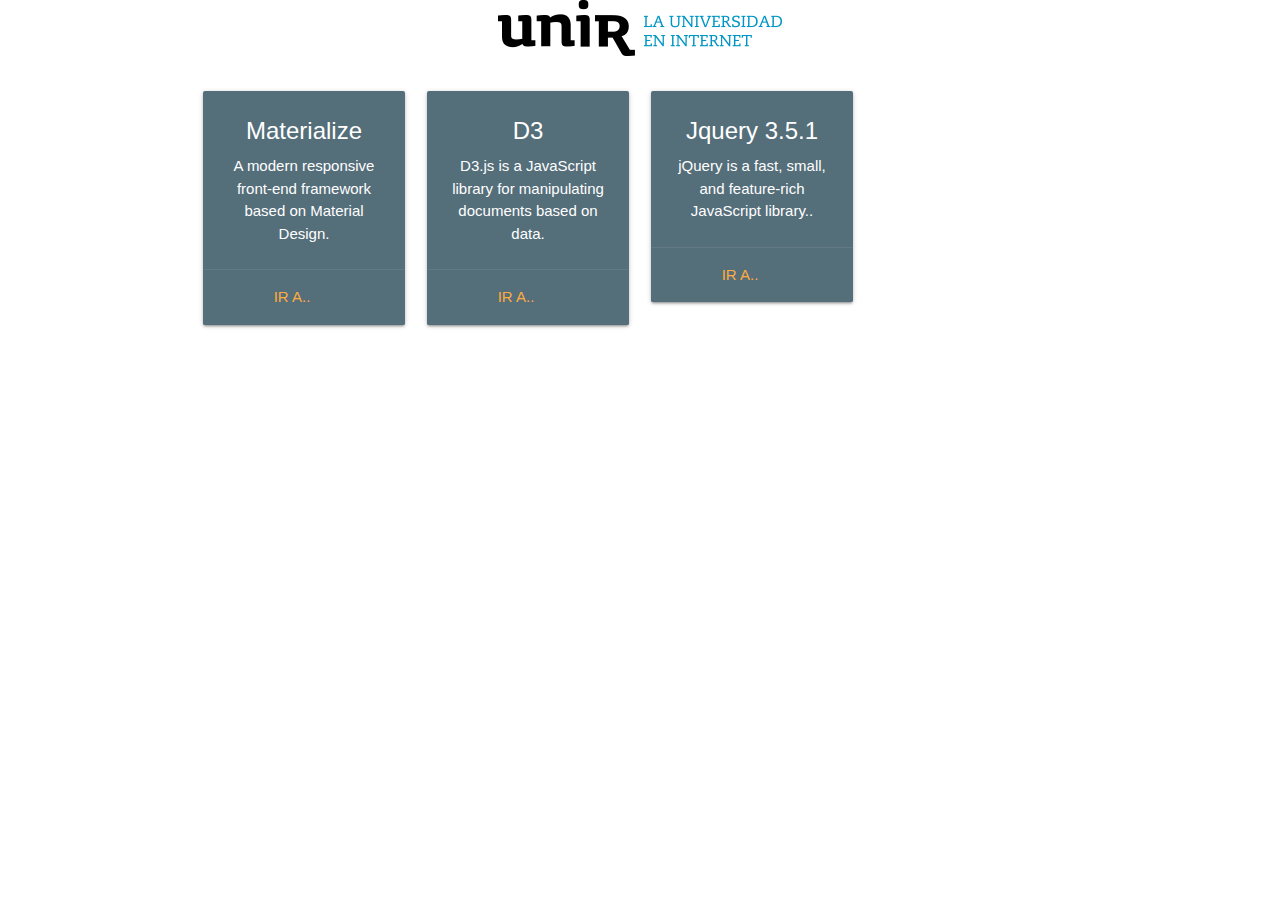
<file: Referencias.html>
<!DOCTYPE html>
<html>
  <head>
    <link href="https://fonts.googleapis.com/icon?family=Material+Icons" rel="stylesheet">
    <link href='https://fonts.googleapis.com/css?family=Lobster' rel='stylesheet' type='text/css'>
    <link href='https://fonts.googleapis.com/css?family=Rajdhani' rel='stylesheet' type='text/css'>
    <link rel="stylesheet" href="https://cdnjs.cloudflare.com/ajax/libs/materialize/1.0.0/css/materialize.min.css">
    <link rel="stylesheet" href="Css/Style.css">
    <meta name="viewport" content="width=device-width, initial-scale=1.0"/>
    <meta charset="UTF-8">
  </head>

  <body>
    <header>
        <div class="container"><a href="#" data-target="nav-mobile" class="top-nav sidenav-trigger waves-effect waves-light circle hide-on-large-only"><i class="material-icons">menu</i></a></div>
        <ul id="nav-mobile" class="sidenav sidenav-fixed backgroundlateral">
        </ul>
        
      </header>

      <main>     
        <div class="container">
            <div class="row center ">
                <div class="col s12 imgenCentro ">
                  <img class="responsive-img"  src="Images/logo.png">
                </div>
            </div>
         <div class="row center">
            <div class="col s6 m4 l3">
                <div class="card blue-grey darken-1">
                  <div class="card-content white-text">
                    <span class="card-title">Materialize</span>
                    <p>A modern responsive front-end framework based on Material Design.</p>
                  </div>
                  <div class="card-action">
                    <a href="https://materializecss.com/">Ir a..</a>
                  </div>
                </div>
              </div>
              <div class="col s6 m4 l3">
                <div class="card blue-grey darken-1">
                  <div class="card-content white-text">
                    <span class="card-title">D3</span>
                    <p>D3.js is a JavaScript library for manipulating documents based on data.</p>
                  </div>
                  <div class="card-action">
                    <a href="https://d3js.org/">Ir a..</a>
                  </div>
                </div>
              </div>
              <div class="col s6 m4 l3">
                <div class="card blue-grey darken-1">
                  <div class="card-content white-text">
                    <span class="card-title">Jquery 3.5.1</span>
                    <p>jQuery is a fast, small, and feature-rich JavaScript library..</p>
                  </div>
                  <div class="card-action">
                    <a href="https://code.jquery.com/">Ir a..</a>
                  </div>
                </div>
              </div>
         </div>
        </div>
       

      

    </main>
    <script
    src="https://code.jquery.com/jquery-3.5.1.min.js"
    integrity="sha256-9/aliU8dGd2tb6OSsuzixeV4y/faTqgFtohetphbbj0="
    crossorigin="anonymous"></script>
    <script src="https://cdnjs.cloudflare.com/ajax/libs/materialize/1.0.0/js/materialize.min.js"></script>
    <script src="https://d3js.org/d3.v5.min.js"></script>
    <script src="Scripts/variables.js"></script>
    <script src="Scripts/paginas.js"></script>
    <script src="Scripts/menu.js"></script>
    <script>
        var _nombreCurso ,_docente,_alumno;
        FncCargaVariables();
        FncCreaMenu('nav-mobile');
        $(document).ready(function(){
            $('.materialboxed').materialbox();
            $('.collapsible').collapsible();
            $('.sidenav').sidenav();
        });
    </script>
  </body>
</html>
</file>
<file: Css/Style.css>
.lobster {
    font-family: 'Lobster', cursive;
    font-size: medium;   
}
.logo {
    width: 150px;
    height: 150px;
}
.titulo {
    font-family: 'Rajdhani', sans-serif;
    font-weight: bolder;
    font-size:larger;
}
.rajdhani {
    font-family: 'Rajdhani', sans-serif;
    font-weight: bolder;
}
.imgenCentro{
    display: block;
    margin-left: auto;
    margin-right: auto;
}
.backgroundlateral{

/* Permalink - use to edit and share this gradient: https://colorzilla.com/gradient-editor/#f2f5f6+0,e3eaed+37,c8d7dc+100;Grey+3D+%234 */
background: rgb(242,245,246); /* Old browsers */
background: -moz-linear-gradient(-45deg,  rgba(242,245,246,1) 0%, rgba(227,234,237,1) 37%, rgba(200,215,220,1) 100%); /* FF3.6-15 */
background: -webkit-linear-gradient(-45deg,  rgba(242,245,246,1) 0%,rgba(227,234,237,1) 37%,rgba(200,215,220,1) 100%); /* Chrome10-25,Safari5.1-6 */
background: linear-gradient(135deg,  rgba(242,245,246,1) 0%,rgba(227,234,237,1) 37%,rgba(200,215,220,1) 100%); /* W3C, IE10+, FF16+, Chrome26+, Opera12+, Safari7+ */
filter: progid:DXImageTransform.Microsoft.gradient( startColorstr='#f2f5f6', endColorstr='#c8d7dc',GradientType=1 ); /* IE6-9 fallback on horizontal gradient */

}
.sidenav{
    width: auto !important;
}
.hbar{
    height: 35px;
    color: white;
    background-color: cadetblue;
    margin-top: 10px;
    margin-bottom: 10px;
    white-space: nowrap;
  overflow: hidden;
  text-overflow: ellipsis;
}
.hbarEcobici{
    height: 35px;
    color: white;
    background-color: rgb(20, 94, 20);
    margin-top: 10px;
    margin-bottom: 10px;
    white-space: nowrap;
  overflow: hidden;
  text-overflow: ellipsis;
}
.hbarMetroBus{
    /* Permalink - use to edit and share this gradient: https://colorzilla.com/gradient-editor/#a90329+0,8f0222+44,6d0019+100;Brown+Red+3D */
background: rgb(169,3,41); /* Old browsers */
background: -moz-linear-gradient(-45deg,  rgba(169,3,41,1) 0%, rgba(143,2,34,1) 44%, rgba(109,0,25,1) 100%); /* FF3.6-15 */
background: -webkit-linear-gradient(-45deg,  rgba(169,3,41,1) 0%,rgba(143,2,34,1) 44%,rgba(109,0,25,1) 100%); /* Chrome10-25,Safari5.1-6 */
background: linear-gradient(135deg,  rgba(169,3,41,1) 0%,rgba(143,2,34,1) 44%,rgba(109,0,25,1) 100%); /* W3C, IE10+, FF16+, Chrome26+, Opera12+, Safari7+ */
filter: progid:DXImageTransform.Microsoft.gradient( startColorstr='#a90329', endColorstr='#6d0019',GradientType=1 ); /* IE6-9 fallback on horizontal gradient */
color:white;
margin-top: 10px;
    margin-bottom: 10px;
    white-space: nowrap;
  overflow: hidden;
  text-overflow: ellipsis;
}
.hbarRTP{
    height: 35px;
    background-color: rgb(255,48,25); /* Old browsers */
    background-color: -moz-linear-gradient(-45deg,  rgba(255,48,25,1) 0%, rgba(207,4,4,1) 100%); /* FF3.6-15 */
    background-color: -webkit-linear-gradient(-45deg,  rgba(255,48,25,1) 0%,rgba(207,4,4,1) 100%); /* Chrome10-25,Safari5.1-6 */
    background-color: linear-gradient(135deg,  rgba(255,48,25,1) 0%,rgba(207,4,4,1) 100%); /* W3C, IE10+, FF16+, Chrome26+, Opera12+, Safari7+ */
color:white;
margin-top: 10px;
    margin-bottom: 10px;
    white-space: nowrap;
  overflow: hidden;
  text-overflow: ellipsis;
}
.hbarSTC{
    /* Permalink - use to edit and share this gradient: https://colorzilla.com/gradient-editor/#ffa84c+0,ff7b0d+100;Orange+3D */
background: rgb(255,168,76); /* Old browsers */
background: -moz-linear-gradient(-45deg,  rgba(255,168,76,1) 0%, rgba(255,123,13,1) 100%); /* FF3.6-15 */
background: -webkit-linear-gradient(-45deg,  rgba(255,168,76,1) 0%,rgba(255,123,13,1) 100%); /* Chrome10-25,Safari5.1-6 */
background: linear-gradient(135deg,  rgba(255,168,76,1) 0%,rgba(255,123,13,1) 100%); /* W3C, IE10+, FF16+, Chrome26+, Opera12+, Safari7+ */
filter: progid:DXImageTransform.Microsoft.gradient( startColorstr='#ffa84c', endColorstr='#ff7b0d',GradientType=1 ); /* IE6-9 fallback on horizontal gradient */
color:black;
margin-top: 10px;
    margin-bottom: 10px;
    white-space: nowrap;
  overflow: hidden;
  text-overflow: ellipsis;
}
.hbarSTE{
    /* Permalink - use to edit and share this gradient: https://colorzilla.com/gradient-editor/#d4e4ef+0,86aecc+100;Grey+Gloss */
background: rgb(212,228,239); /* Old browsers */
background: -moz-linear-gradient(-45deg,  rgba(212,228,239,1) 0%, rgba(134,174,204,1) 100%); /* FF3.6-15 */
background: -webkit-linear-gradient(-45deg,  rgba(212,228,239,1) 0%,rgba(134,174,204,1) 100%); /* Chrome10-25,Safari5.1-6 */
background: linear-gradient(135deg,  rgba(212,228,239,1) 0%,rgba(134,174,204,1) 100%); /* W3C, IE10+, FF16+, Chrome26+, Opera12+, Safari7+ */
filter: progid:DXImageTransform.Microsoft.gradient( startColorstr='#d4e4ef', endColorstr='#86aecc',GradientType=1 ); /* IE6-9 fallback on horizontal gradient */
color:black;
margin-top: 10px;
    margin-bottom: 10px;
    white-space: nowrap;
  overflow: hidden;
  text-overflow: ellipsis;
}
</file>
